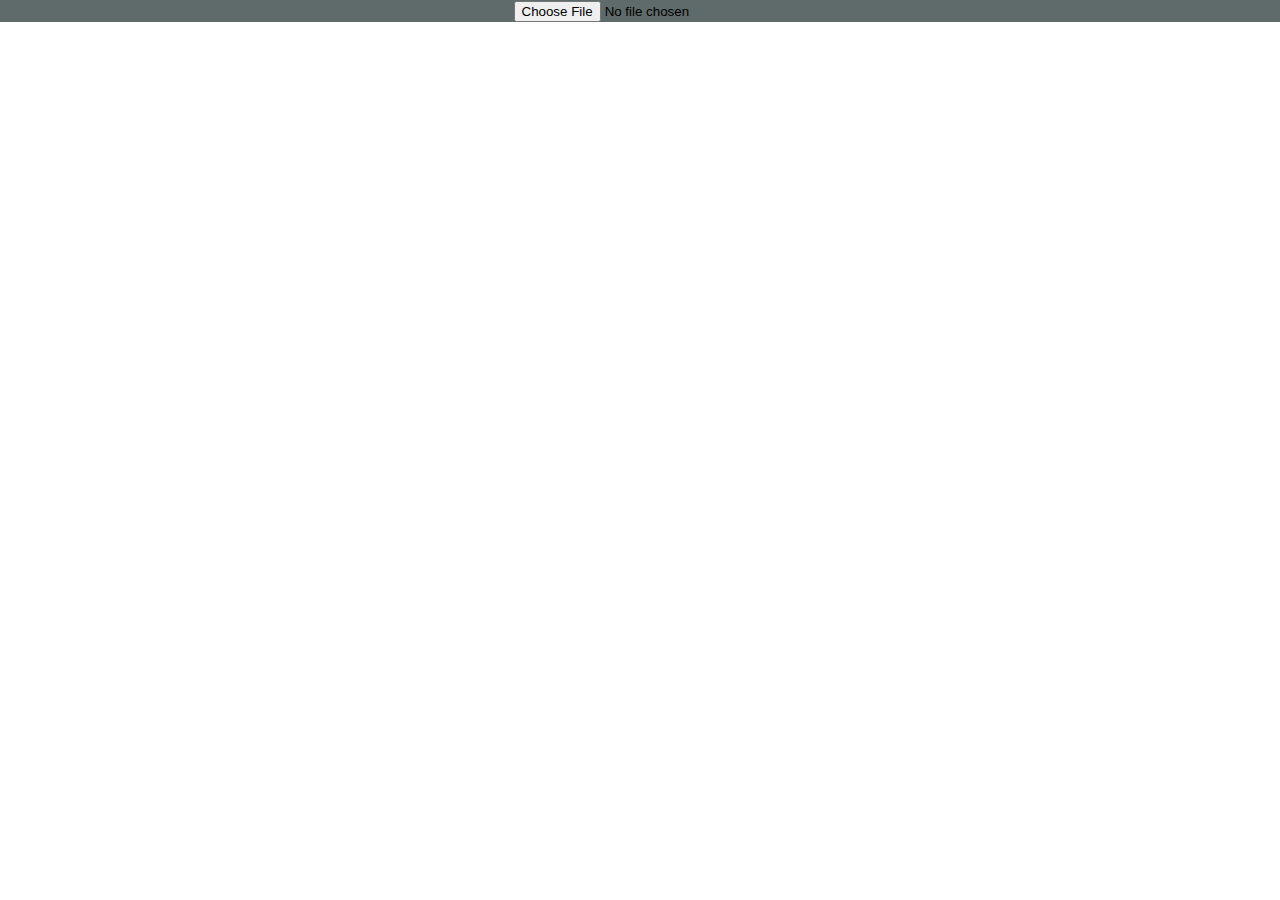
<file: file-reader/index.html>
<!DOCTYPE html>
<html lang="en">
	<head>
		<meta charset="UTF-8" />
		<meta http-equiv="X-UA-Compatible" content="IE=edge" />
		<meta name="viewport" content="width=device-width, initial-scale=1.0" />
		<link
			href="https://fonts.googleapis.com/css2?family=Lato:wght@300;400;700&display=swap"
			rel="stylesheet"
			crossorigin="anonymous"
		/>
		<link rel="stylesheet" href="style.css" />
		<title>Sudoku</title>
	</head>
	<body>
		<div class="container">
			<div class="file">
				<input type="file" name="inputfile" class="inputfile" />
			</div>
			<div class="output"></div>
		</div>
		<script src="index.js"></script>
	</body>
</html>
</file>
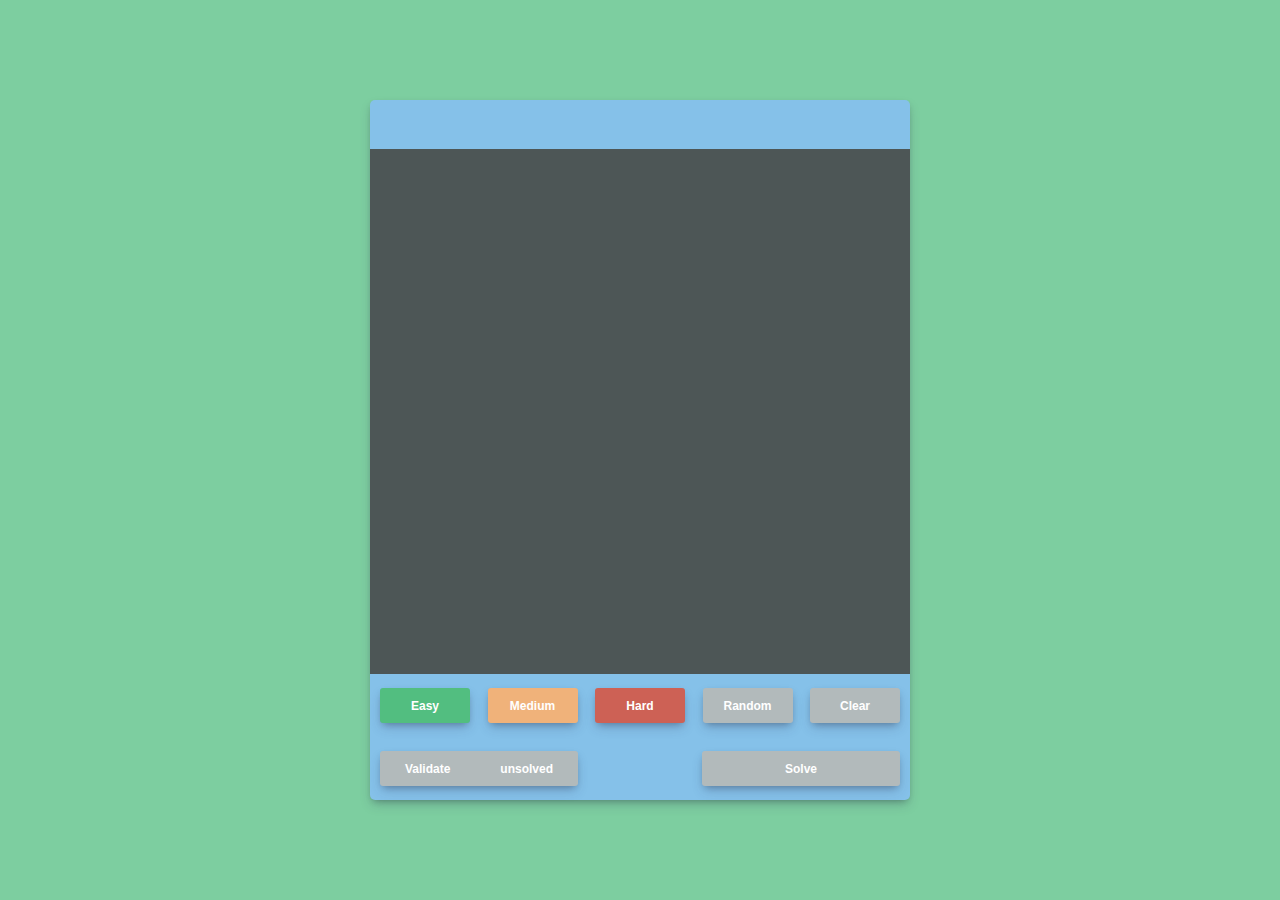
<file: sudoku-solver/index.html>
<!DOCTYPE html>
<html lang="en">
	<head>
		<meta charset="UTF-8" />
		<meta http-equiv="X-UA-Compatible" content="IE=edge" />
		<meta name="viewport" content="width=device-width, initial-scale=1.0" />
		<link
			href="https://fonts.googleapis.com/css2?family=Lato:wght@300;400;700&display=swap"
			rel="stylesheet"
			crossorigin="anonymous"
		/>
		<link rel="stylesheet" href="style.css" />
		<title>Sudoku</title>
	</head>
	<body>
		<div class="container">
			<div class="container__sudoku">
				<div class="timer"></div>
				<div class="board"></div>
				<div class="difficulty">
					<button type="submit" class="difficulty__easy">Easy</button>
					<button type="submit" class="difficulty__medium">Medium</button>
					<button type="submit" class="difficulty__hard">Hard</button>
					<button type="submit" class="difficulty__random">Random</button>
					<button type="submit" class="difficulty__clear">Clear</button>
				</div>
				<div class="solve-valid">
					<button type="submit" class="validate">
						Validate <span class="validate-status">unsolved</span>
					</button>
					<button type="submit" class="solve">Solve</button>
				</div>
			</div>
		</div>
		<script src="index.js"></script>
	</body>
</html>
</file>
<file: file-reader/style.css>
*,
*::after,
*::before {
	margin: 0;
	padding: 0;
	box-sizing: inherit;
}

html {
	font-size: 62.5%;
}

body {
	box-sizing: border-box;
	font-size: 1.6rem;
	font-family: "Lato", sans-serif;
	color: rgb(0, 0, 0);
}

.container {
	display: flex;
	justify-content: center;
	align-items: center;
	background: #5f6a6a;
	flex-direction: column;
}

a {
	display: block;
}
</file>
<file: sudoku-solver/style.css>
*,
*::after,
*::before {
	margin: 0;
	padding: 0;
	box-sizing: inherit;
}

html {
	font-size: 62.5%;
}

body {
	box-sizing: border-box;
	font-size: 1.6rem;
	font-family: "Lato", sans-serif;
	color: rgb(0, 0, 0);
}

.container {
	height: 100vh;
	display: flex;
	justify-content: center;
	align-items: center;
	background: #7dcea0;
}

.container__sudoku {
	width: 54rem;
	height: 70rem;
	background: #85c1e9;
	border-radius: 0.5rem;

	display: flex;
	flex-direction: column;

	box-shadow: rgba(50, 50, 93, 0.25) 0px 6px 12px -2px, rgba(0, 0, 0, 0.3) 0px 3px 7px -3px;
}

.timer {
	flex: 7%;
	display: flex;
	justify-content: center;
	align-items: center;
}
.board {
	flex: 75%;
	background: #4d5656;
	display: grid;
	grid-template-columns: repeat(9, 1fr);
	grid-template-rows: repeat(9, 1fr);
}

input {
	caret-color: transparent;
	cursor: default;
	width: 6rem;
	border: 1px solid rgb(219, 214, 214);
	text-align: center;
	color: #686c6c;
	font-size: 1.6rem;
	font-weight: bold;
}

input:focus {
	outline: none;
}

input::-webkit-outer-spin-button,
input::-webkit-inner-spin-button {
	-webkit-appearance: none;
	margin: 0;
}

.difficulty {
	flex: 9%;
	font-size: 1.3rem;
	padding: 0 1rem;

	display: flex;
	justify-content: space-between;
	align-items: center;
}

button {
	font-size: 1.2rem;
	width: 9rem;
	height: 3.5rem;
	border-radius: 0.3rem;
	border: none;
	color: rgb(255, 255, 255);
	font-weight: bold;
	box-shadow: rgba(50, 50, 93, 0.25) 0px 6px 12px -2px, rgba(0, 0, 0, 0.3) 0px 3px 7px -3px;
	transition: transform 0.2s;
}
.height {
	height: 5rem;
}

button:hover {
	transform: scale(1.075);
}

button:active {
	transform: translateY(2px);
}

.difficulty__easy {
	background-color: #52be80;
}
.difficulty__medium {
	background-color: #f0b27a;
}
.difficulty__hard {
	background-color: #cd6155;
}
.difficulty__random {
	background-color: #b2babb;
}

.difficulty__clear {
	background-color: #b2babb;
}
.solve-valid {
	flex: 9%;
	display: flex;
	justify-content: space-between;
	align-items: center;
	padding: 0 1rem;
}

.validate {
	width: 19.8rem;
	background-color: #b2babb;
	display: flex;
	align-items: center;
	justify-content: space-around;
}
.solve {
	width: 19.8rem;
	background-color: #b2babb;
}
</file>
